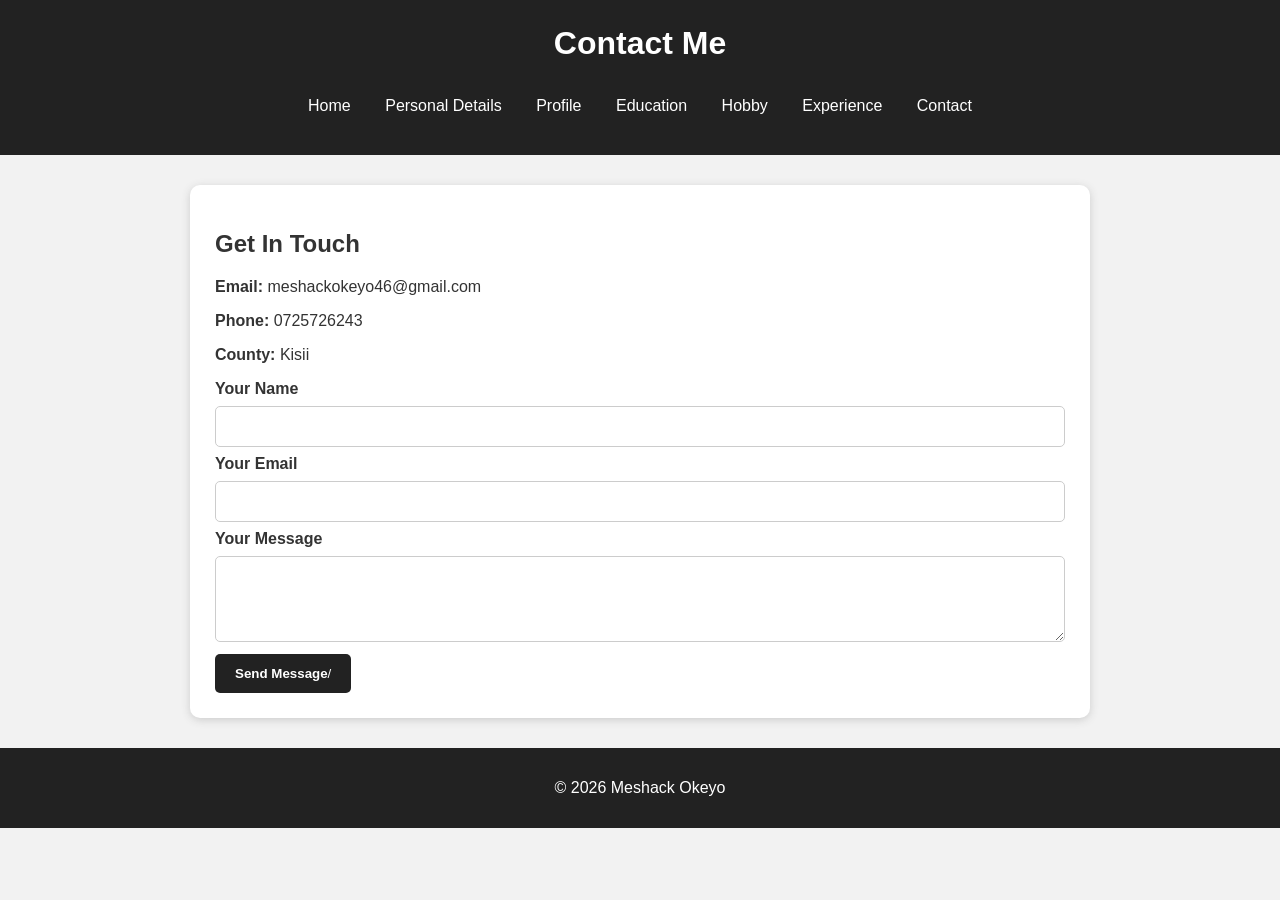
<file: contact.html>
<!DOCTYPE html>
<html lang="en">
<head>
    <meta charset="UTF-8">
    <meta name="viewport" content="width=device-width, initial-scale=1.0">
    <title>Contact - Meshack Okeyo</title>
    <link rel="stylesheet" href="style.css">
</head>

<body>

<header>
    <h1>Contact Me</h1>

    <nav>
        <a href="index.html">Home</a>
        <a href="personal-details.html">Personal Details</a>
        <a href="profile.html">Profile</a>
        <a href="education.html">Education</a>
        <a href="Hobby.html">Hobby</a>
        <a href="experience.html">Experience</a>
        <a href="contact.html">Contact</a>
    </nav>
</header>

<main>

<section class="card">
    <h2>Get In Touch</h2>

    <p><strong>Email:</strong> meshackokeyo46@gmail.com</p>
    <p><strong>Phone:</strong> 0725726243</p>
    <p><strong>County:</strong> Kisii</p>

 <form action="mailto:meshackokeyo46@gmail.com" method="POST" enctype="text/plain">
    <label> <b>Your Name</b></label> <br>
    <input type="text" name="Name" required> <br>

    <label> <b>Your Email </b></label> <br>
    <input type="email" name="Email" required> <br>

    <label> <b>Your Message</b></label> <br>
    <textarea name="Message" rows="4" required></textarea> <br>

    <button type="submit"> <b>Send Message</b>/</button>
</form>
</section>

</main>

<footer>
    <p>&copy; 2026 Meshack Okeyo</p>
</footer>

</body>
</html>
</file>
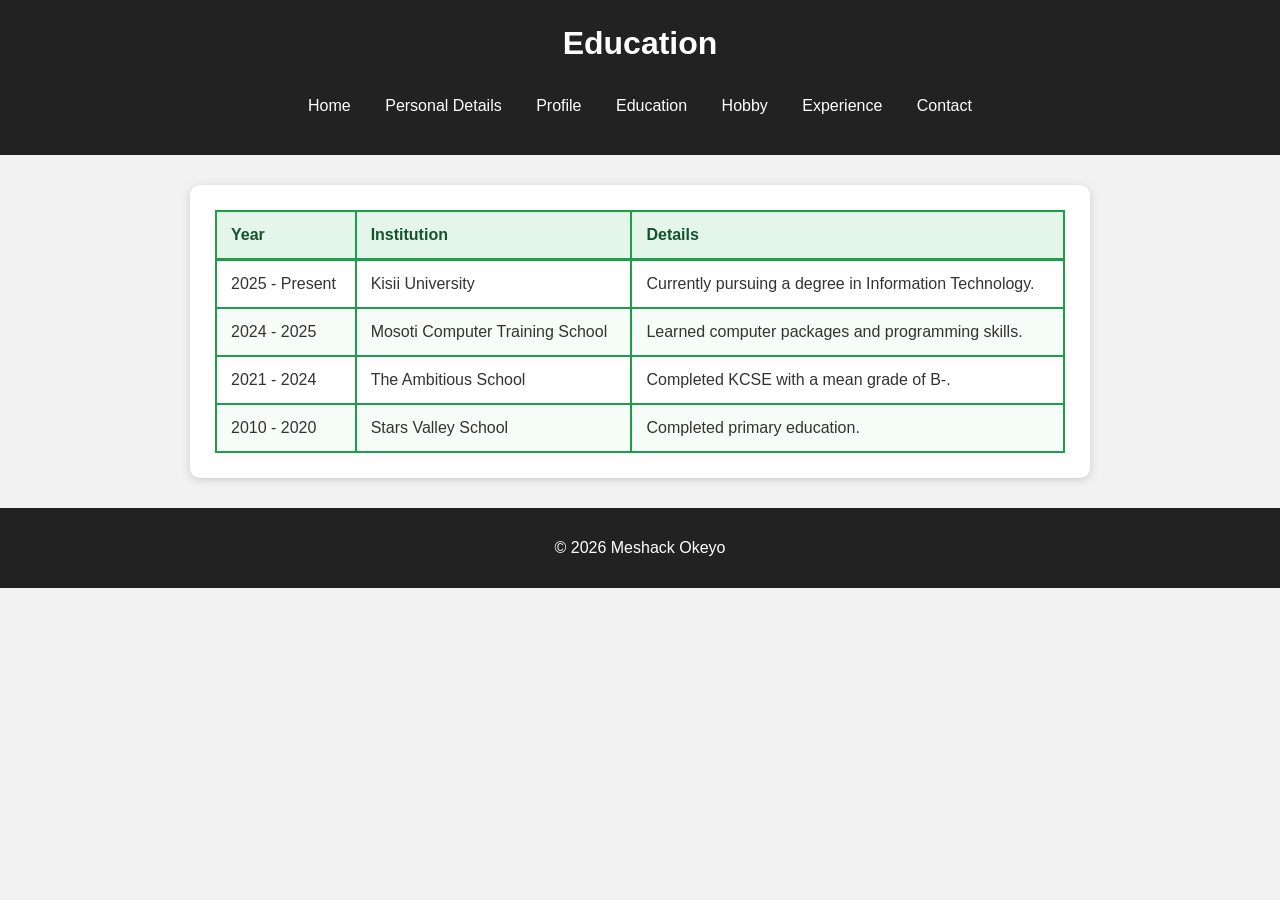
<file: education.html>
<!DOCTYPE html>
<html lang="en">
<head>
    <meta charset="UTF-8">
    <meta name="viewport" content="width=device-width, initial-scale=1.0">
    <title>Education - Meshack Okeyo</title>
    <style>
    * {
        box-sizing: border-box;
    }

    body {
        margin: 0;
        font-family: Arial, sans-serif;
        background: #f2f2f2;
        color: #333;
    }

    header {
        background: #222;
        color: white;
        text-align: center;
        padding: 25px;
    }

    header h1 {
        margin: 0;
    }

    nav {
        margin-top: 20px;
    }

    nav a {
        color: white;
        text-decoration: none;
        margin: 5px;
        padding: 10px;
        display: inline-block;
    }

    nav a:hover {
        background: #555;
        border-radius: 5px;
    }

    main {
        width: 90%;
        max-width: 900px;
        margin: 30px auto;
    }

    .card,
    .home {
        background: white;
        padding: 25px;
        margin-bottom: 20px;
        border-radius: 10px;
        box-shadow: 0 2px 8px #ccc;
    }

    .home {
        text-align: center;
    }

    .profile-picture img {
        width: 150px;
        height: 150px;
        border-radius: 50%;
        object-fit: cover;
    }

    .button {
        display: inline-block;
        background: #222;
        color: white;
        padding: 12px 20px;
        text-decoration: none;
        border-radius: 5px;
    }

    .button:hover {
        background: #555;
    }

    input,
    textarea {
        width: 100%;
        padding: 12px;
        margin: 8px 0;
        border: 1px solid #ccc;
        border-radius: 5px;
    }

    button {
        background: #222;
        color: white;
        padding: 12px 20px;
        border: none;
        border-radius: 5px;
        cursor: pointer;
    }

    button:hover {
        background: #555;
    }

    footer {
        background: #222;
        color: white;
        text-align: center;
        padding: 15px;
        margin-top: 30px;
    }

    ul {
        line-height: 2;
    }

    /* ---------- Education table: green lines ---------- */
    .table-card {
        background: white;
        padding: 25px;
        border-radius: 10px;
        box-shadow: 0 2px 8px #ccc;
        overflow-x: auto;
    }

    table.education-table {
        width: 100%;
        border-collapse: collapse;
        border: 2px solid #1e9e4a;
    }

    .education-table th,
    .education-table td {
        border: 2px solid #1e9e4a;
        padding: 14px;
        text-align: left;
        vertical-align: top;
    }

    .education-table thead th {
        background: #e3f6e9;
        color: #14532d;
        border-bottom: 3px solid #1e9e4a;
    }

    .education-table tbody tr:nth-child(even) {
        background: #f6fcf8;
    }

    .education-table tbody tr:hover {
        background: #e3f6e9;
    }

    hr {
        border: 0;
        border-top: 2px solid #1e9e4a;
    }
    </style>
</head>

<body>

<header>
    <h1>Education</h1>

    <nav>
        <a href="index.html">Home</a>
        <a href="personal-details.html">Personal Details</a>
        <a href="profile.html">Profile</a>
        <a href="education.html">Education</a>
        <a href="Hobby.html">Hobby</a>
        <a href="experience.html">Experience</a>
        <a href="contact.html">Contact</a>
    </nav>
</header>

<main>

<section class="table-card">
    <table class="education-table">
        <thead>
            <tr>
                <th>Year</th>
                <th>Institution</th>
                <th>Details</th>
            </tr>
        </thead>
        <tbody>
            <tr>
                <td>2025 - Present</td>
                <td>Kisii University</td>
                <td>Currently pursuing a degree in Information Technology.</td>
            </tr>
            <tr>
                <td>2024 - 2025</td>
                <td>Mosoti Computer Training School</td>
                <td>Learned computer packages and programming skills.</td>
            </tr>
            <tr>
                <td>2021 - 2024</td>
                <td>The Ambitious School</td>
                <td>Completed KCSE with a mean grade of B-.</td>
            </tr>
            <tr>
                <td>2010 - 2020</td>
                <td>Stars Valley School</td>
                <td>Completed primary education.</td>
            </tr>
        </tbody>
    </table>
</section>

</main>

<footer>
    <p>&copy; 2026 Meshack Okeyo</p>
</footer>

</body>
</html>
</file>
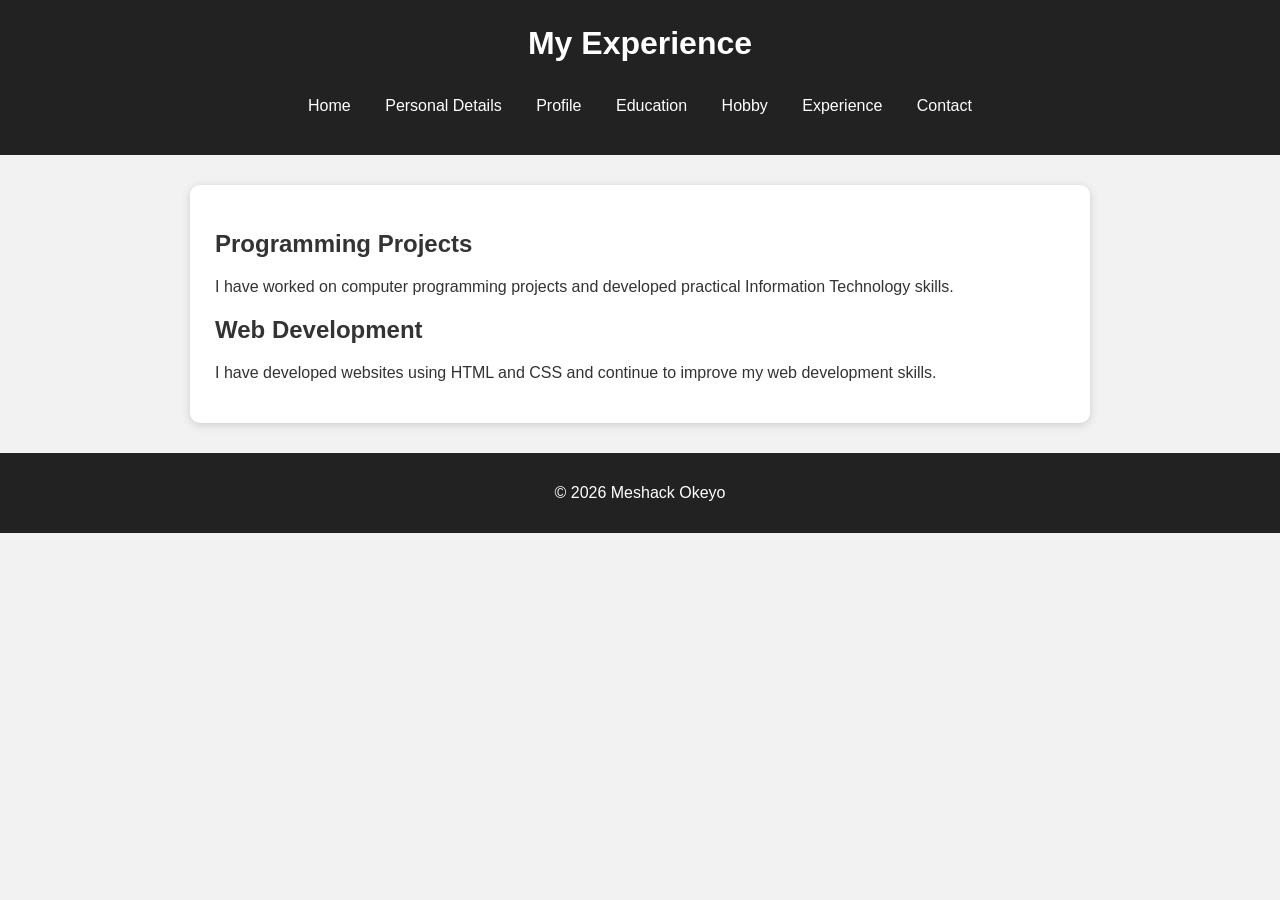
<file: experience.html>
<!DOCTYPE html>
<html lang="en">
<head>
    <meta charset="UTF-8">
    <meta name="viewport" content="width=device-width, initial-scale=1.0">
    <title>Experience - Meshack Okeyo</title>
    <link rel="stylesheet" href="style.css">
</head>

<body>

<header>
    <h1>My Experience</h1>

    <nav>
        <a href="index.html">Home</a>
        <a href="personal-details.html">Personal Details</a>
        <a href="profile.html">Profile</a>
        <a href="education.html">Education</a>
        <a href="Hobby.html">Hobby</a>
        <a href="experience.html">Experience</a>
        <a href="contact.html">Contact</a>
    </nav>
</header>

<main>
    <section class="card">
        <h2>Programming Projects</h2>

        <p>
            I have worked on computer programming projects and developed
            practical Information Technology skills.
        </p>

        <h2>Web Development</h2>

        <p>
            I have developed websites using HTML and CSS and continue to
            improve my web development skills.
        </p>
    </section>
</main>

<footer>
    <p>&copy; 2026 Meshack Okeyo</p>
</footer>

</body>
</html>
</file>
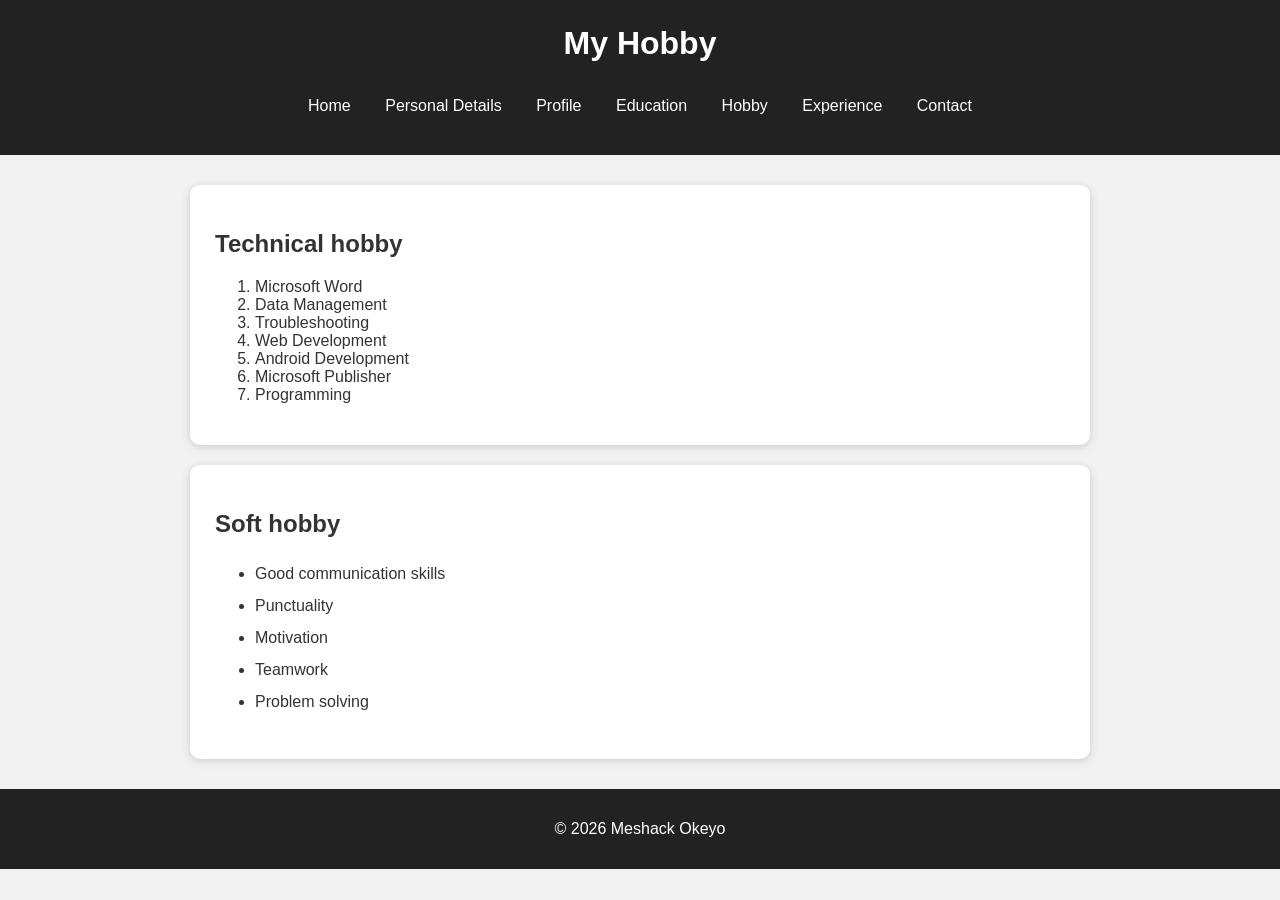
<file: Hobby.html>
<!DOCTYPE html>
<html lang="en">
<head>
    <meta charset="UTF-8">
    <meta name="viewport" content="width=device-width, initial-scale=1.0">
    <title>Hobby - Meshack Okeyo</title>
    <link rel="stylesheet" href="style.css">
</head>

<body>

<header>
    <h1>My Hobby</h1>

    <nav>
        <a href="index.html">Home</a>
        <a href="personal-details.html">Personal Details</a>
        <a href="profile.html">Profile</a>
        <a href="education.html">Education</a>
        <a href="Hobby.html">Hobby</a>
        <a href="experience.html">Experience</a>
        <a href="contact.html">Contact</a>
    </nav>
</header>

<main>

<section class="card">
    <h2>Technical hobby</h2>

    <ol>
        <li>Microsoft Word</li>
        <li>Data Management</li>
        <li>Troubleshooting</li>
        <li>Web Development</li>
        <li>Android Development</li>
        <li>Microsoft Publisher</li>
        <li>Programming</li>
    </ol>
</section>

<section class="card">
    <h2>Soft hobby</h2>

    <ul>
        <li>Good communication skills</li>
        <li>Punctuality</li>
        <li>Motivation</li>
        <li>Teamwork</li>
        <li>Problem solving</li>
    </ul>
</section>

</main>

<footer>
    <p>&copy; 2026 Meshack Okeyo</p>
</footer>

</body>
</html>
</file>
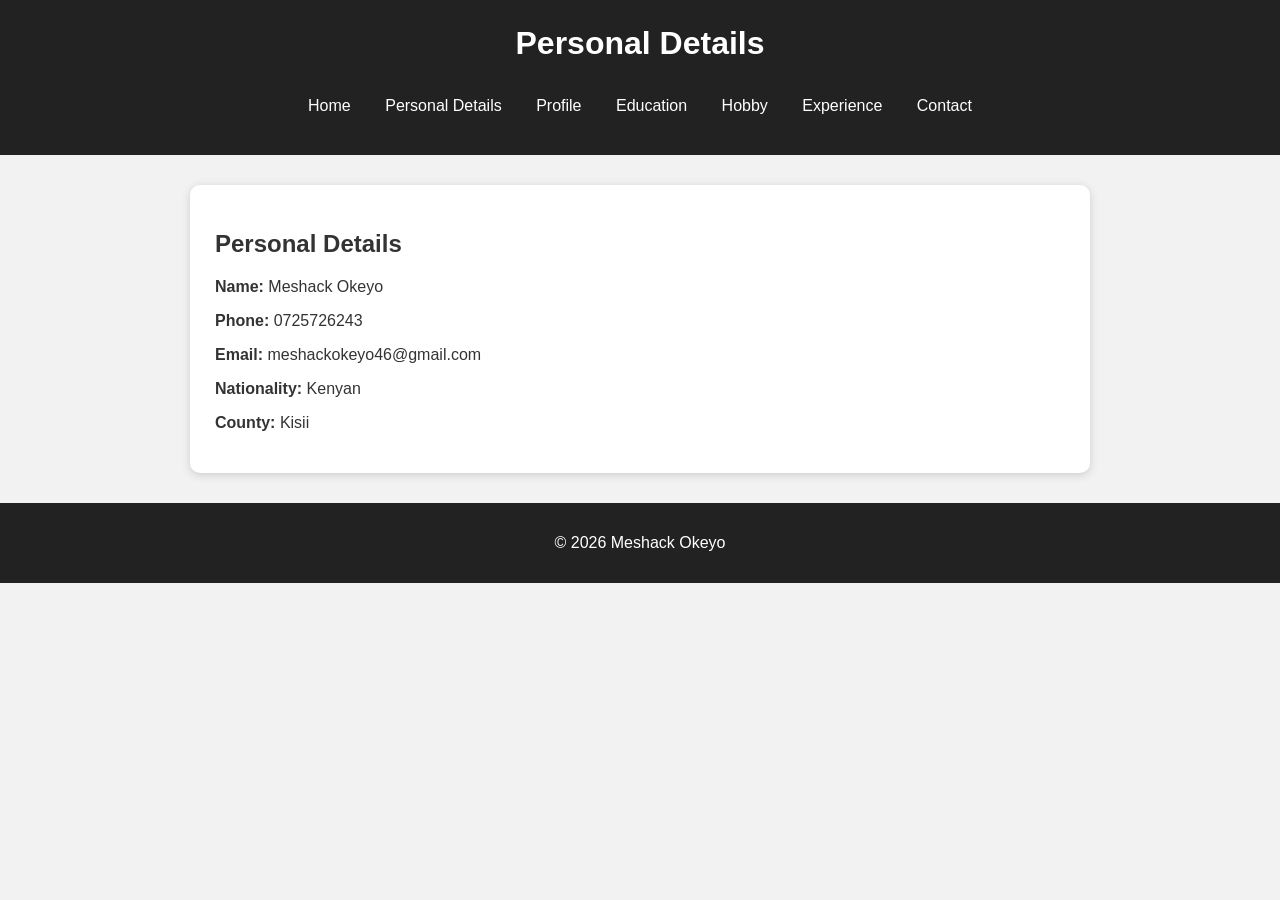
<file: personal-details.html>
<!DOCTYPE html>
<html lang="en">
<head>
    <meta charset="UTF-8">
    <meta name="viewport" content="width=device-width, initial-scale=1.0">
    <title>Personal Details - Meshack Okeyo</title>
    <link rel="stylesheet" href="style.css">
</head>

<body>

<header>
    <h1>Personal Details</h1>

    <nav>
        <a href="index.html">Home</a>
        <a href="personal-details.html">Personal Details</a>
        <a href="profile.html">Profile</a>
        <a href="education.html">Education</a>
        <a href="Hobby.html">Hobby</a>
        <a href="experience.html">Experience</a>
        <a href="contact.html">Contact</a>
    </nav>
</header>

<main>
    <section class="card">
        <h2>Personal Details</h2>

        <p><strong>Name:</strong> Meshack Okeyo</p>
        <p><strong>Phone:</strong> 0725726243</p>
        <p><strong>Email:</strong> meshackokeyo46@gmail.com</p>
        <p><strong>Nationality:</strong> Kenyan</p>
        <p><strong>County:</strong> Kisii</p>
    </section>
</main>

<footer>
    <p>&copy; 2026 Meshack Okeyo</p>
</footer>

</body>
</html>
</file>
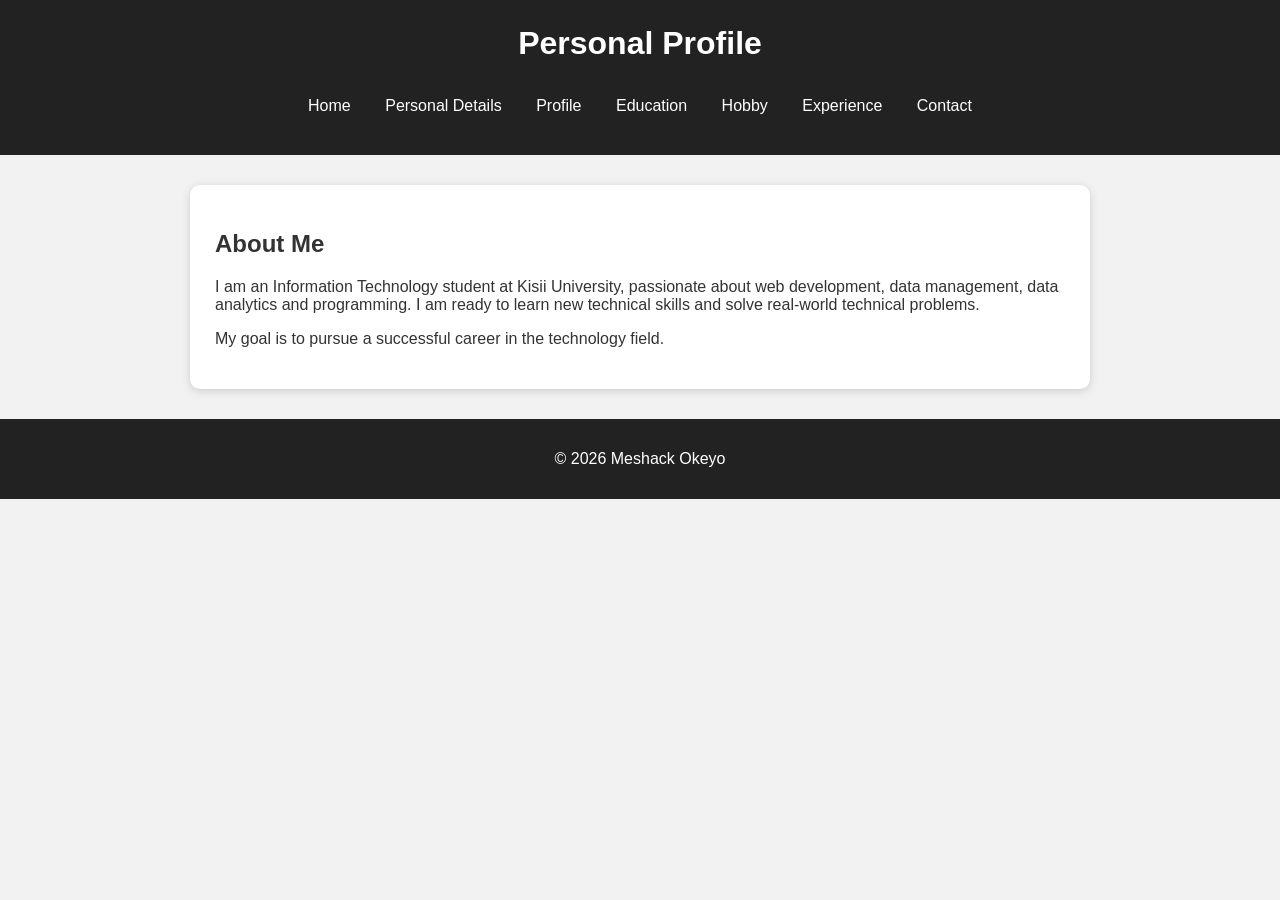
<file: profile.html>
<!DOCTYPE html>
<html lang="en">
<head>
    <meta charset="UTF-8">
    <meta name="viewport" content="width=device-width, initial-scale=1.0">
    <title>Profile - Meshack Okeyo</title>
    <link rel="stylesheet" href="style.css">
</head>

<body>

<header>
    <h1>Personal Profile</h1>

    <nav>
        <a href="index.html">Home</a>
        <a href="personal-details.html">Personal Details</a>
        <a href="profile.html">Profile</a>
        <a href="education.html">Education</a>
        <a href="Hobby.html">Hobby</a>
        <a href="experience.html">Experience</a>
        <a href="contact.html">Contact</a>
    </nav>
</header>

<main>
    <section class="card">
        <h2>About Me</h2>

        <p>
            I am an Information Technology student at Kisii University,
            passionate about web development, data management, data analytics
            and programming. I am ready to learn new technical skills and solve
            real-world technical problems.
        </p>

        <p>
            My goal is to pursue a successful career in the technology field.
        </p>
    </section>
</main>

<footer>
    <p>&copy; 2026 Meshack Okeyo</p>
</footer>

</body>
</html>
</file>
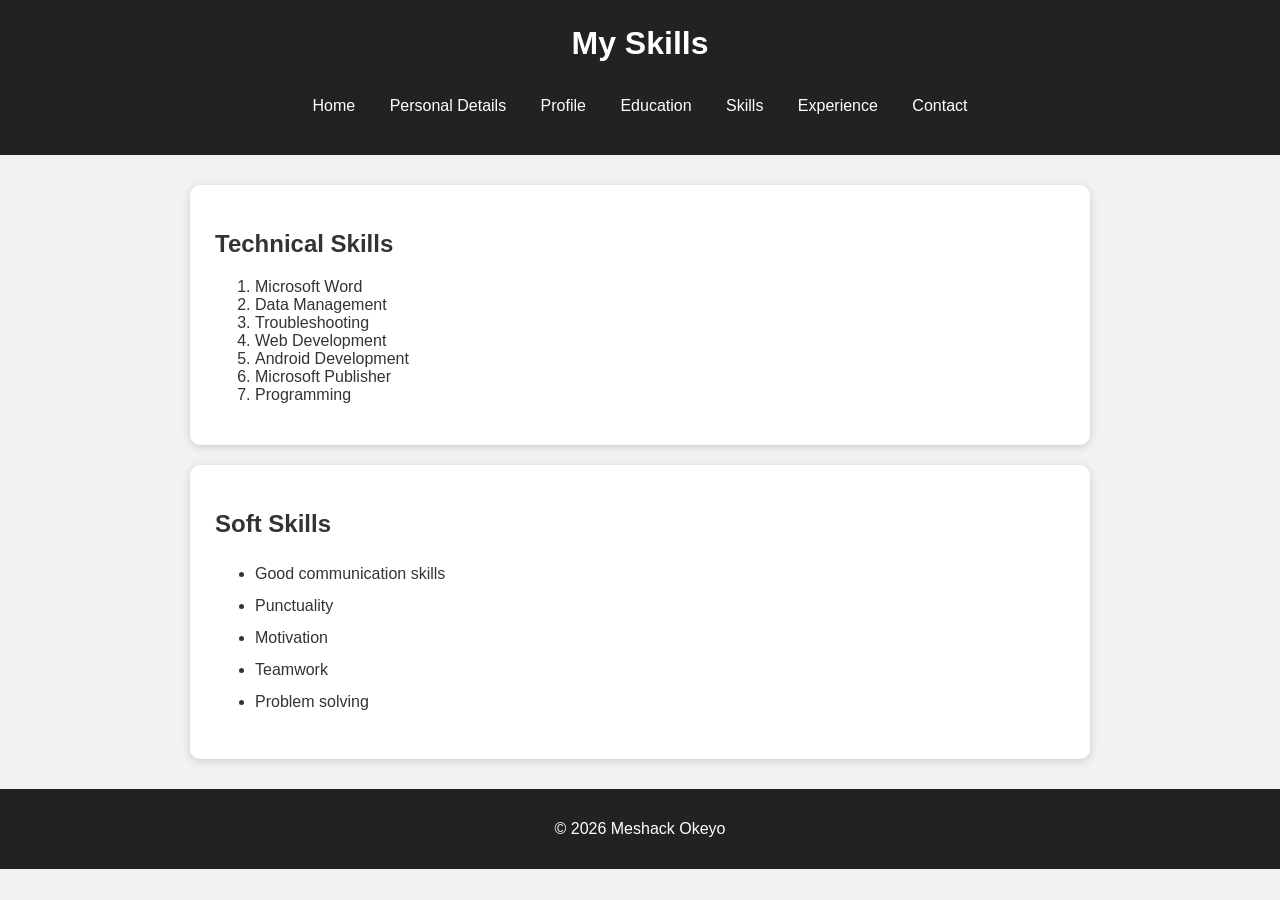
<file: skills.html>
<!DOCTYPE html>
<html lang="en">
<head>
    <meta charset="UTF-8">
    <meta name="viewport" content="width=device-width, initial-scale=1.0">
    <title>Skills - Meshack Okeyo</title>
    <link rel="stylesheet" href="style.css">
</head>

<body>

<header>
    <h1>My Skills</h1>

    <nav>
        <a href="index.html">Home</a>
        <a href="personal-details.html">Personal Details</a>
        <a href="profile.html">Profile</a>
        <a href="education.html">Education</a>
        <a href="skills.html">Skills</a>
        <a href="experience.html">Experience</a>
        <a href="contact.html">Contact</a>
    </nav>
</header>

<main>

<section class="card">
    <h2>Technical Skills</h2>

    <ol>
        <li>Microsoft Word</li>
        <li>Data Management</li>
        <li>Troubleshooting</li>
        <li>Web Development</li>
        <li>Android Development</li>
        <li>Microsoft Publisher</li>
        <li>Programming</li>
    </ol>
</section>

<section class="card">
    <h2>Soft Skills</h2>

    <ul>
        <li>Good communication skills</li>
        <li>Punctuality</li>
        <li>Motivation</li>
        <li>Teamwork</li>
        <li>Problem solving</li>
    </ul>
</section>

</main>

<footer>
    <p>&copy; 2026 Meshack Okeyo</p>
</footer>

</body>
</html>
</file>
<file: style.css>
* {
    box-sizing: border-box;
}

body {
    margin: 0;
    font-family: Arial, sans-serif;
    background: #f2f2f2;
    color: #333;
}

header {
    background: #222;
    color: white;
    text-align: center;
    padding: 25px;
}

header h1 {
    margin: 0;
}

nav {
    margin-top: 20px;
}

nav a {
    color: white;
    text-decoration: none;
    margin: 5px;
    padding: 10px;
    display: inline-block;
}

nav a:hover {
    background: #555;
    border-radius: 5px;
}

main {
    width: 90%;
    max-width: 900px;
    margin: 30px auto;
}

.card,
.home {
    background: white;
    padding: 25px;
    margin-bottom: 20px;
    border-radius: 10px;
    box-shadow: 0 2px 8px #ccc;
}

.home {
    text-align: center;
}

.profile-picture img {
    width: 150px;
    height: 150px;
    border-radius: 50%;
    object-fit: cover;
}

.button {
    display: inline-block;
    background: #222;
    color: white;
    padding: 12px 20px;
    text-decoration: none;
    border-radius: 5px;
}

.button:hover {
    background: #555;
}

input,
textarea {
    width: 100%;
    padding: 12px;
    margin: 8px 0;
    border: 1px solid #ccc;
    border-radius: 5px;
}

button {
    background: #222;
    color: white;
    padding: 12px 20px;
    border: none;
    border-radius: 5px;
    cursor: pointer;
}

button:hover {
    background: #555;
}

footer {
    background: #222;
    color: white;
    text-align: center;
    padding: 15px;
    margin-top: 30px;
}

ul {
    line-height: 2;
}
</file>
